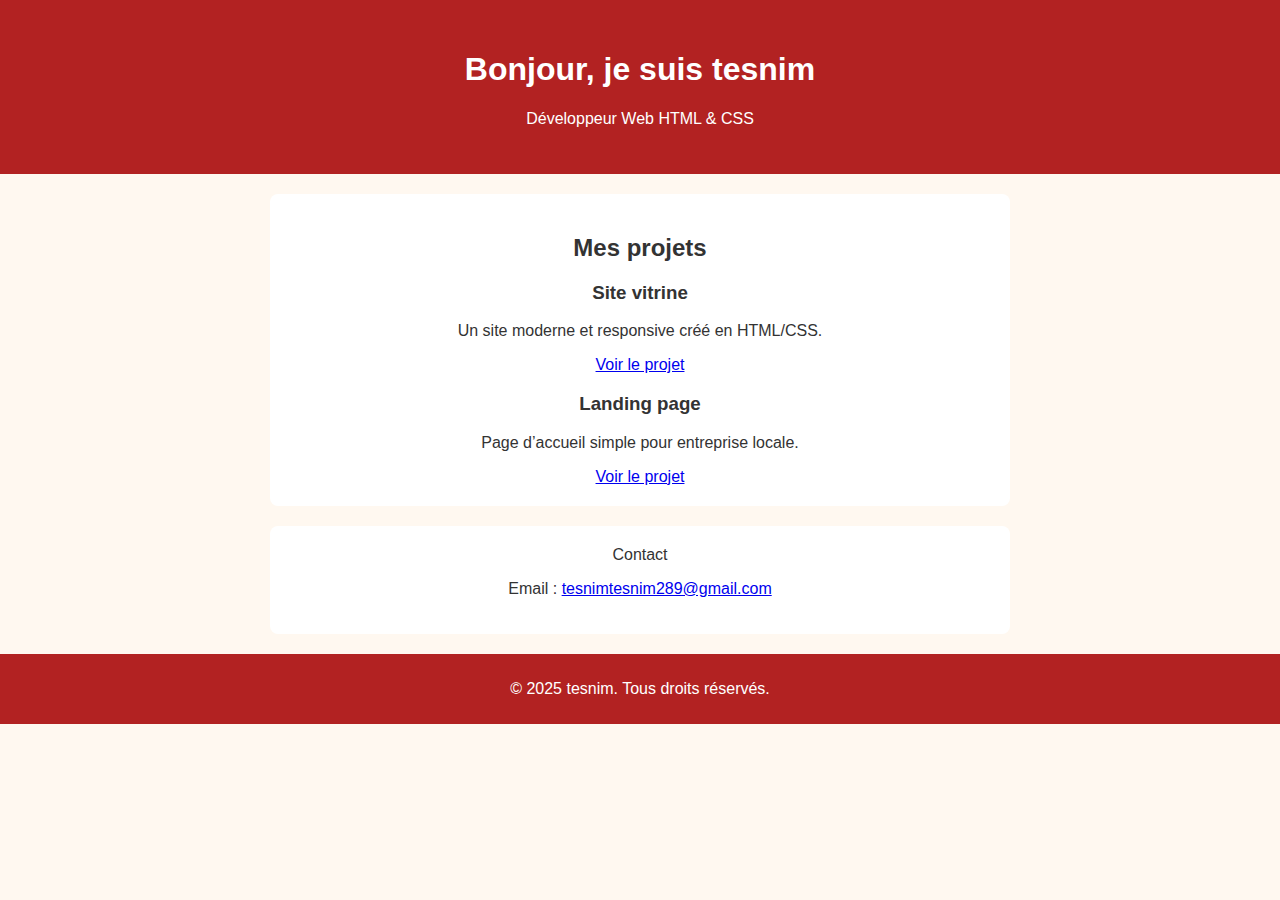
<file: index.html>
<!DOCTYPE html>
<html lang=“fr”>
<head>
  <meta charset="UTF-8">
  <meta name=“viewport” content="width=device-width, initial-scale=1.0">
  <title>Mon Portfolio - tesnim</title>
  <link rel="stylesheet" href="style.css">
</head>
<body>
  <header>
    <h1>Bonjour, je suis tesnim</h1>
    <p>Développeur Web HTML & CSS</p>
  </header>

  <section id="projets">
    <h2>Mes projets</h2>
    <div class="projet">
      <h3>Site vitrine</h3>
      <p>Un site moderne et responsive créé en HTML/CSS.</p>
      <a href="site moderne.html"target=“_blank”>Voir le projet</a>
    </div>
    <div class="projet">
      <h3>Landing page</h3>
      <p>Page d’accueil simple pour entreprise locale.</p>
      <a href="entreprise.html" target="_blank">Voir le projet</a>
    </div>
  </section>

  <section id="contact"
    <h2>Contact</h2>
    <p>Email : <a href="tesnimtesnim289@gmail.com">tesnimtesnim289@gmail.com</a></p>
  </section>

  <footer>
    <p>© 2025 tesnim. Tous droits réservés.</p>
  </footer>
</body>

</html>
</file>
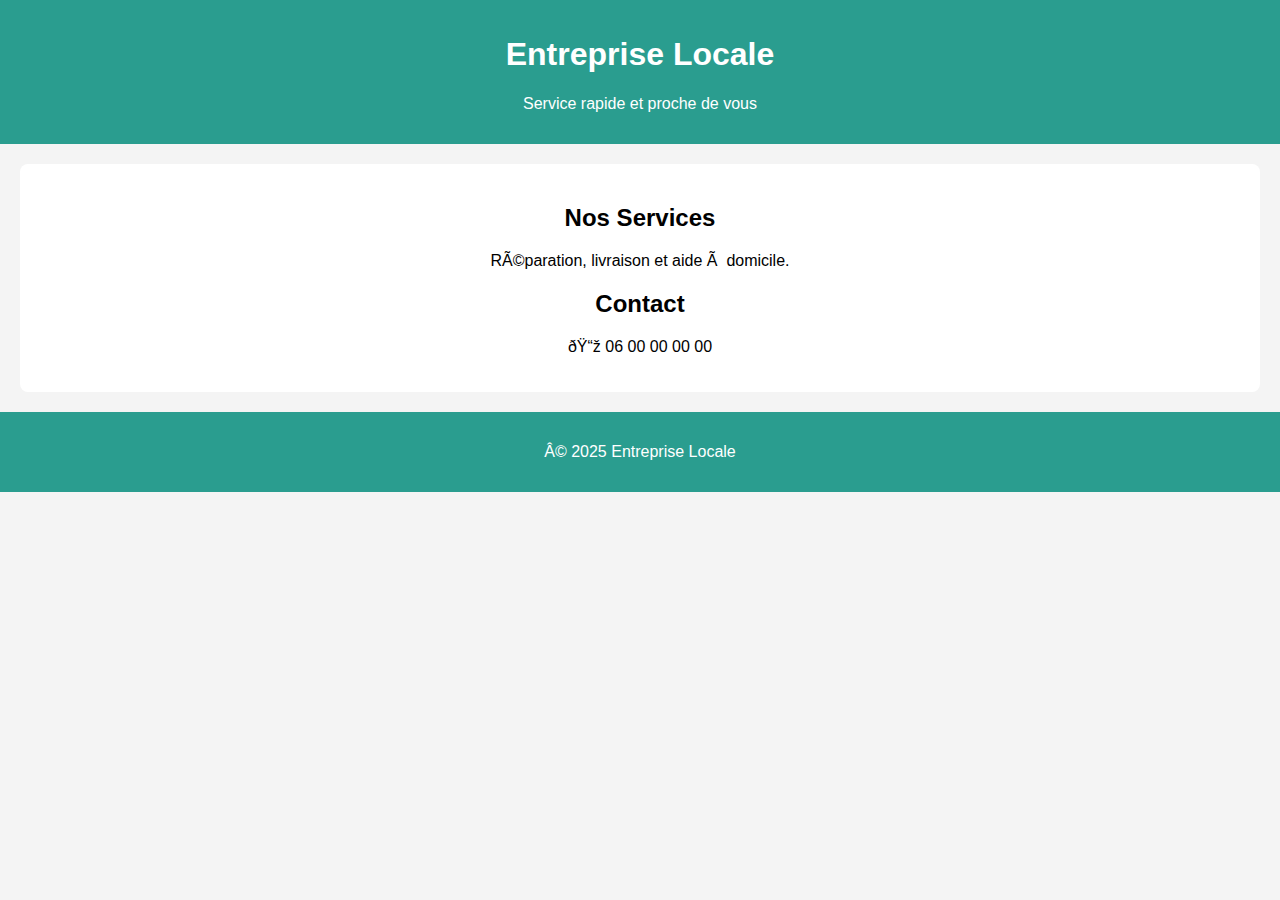
<file: entreprise.html>
<!DOCTYPE html>
<html lang=“fr”>
<head>
  <meta charset=“UTF-8”>
  <meta name=“viewport” content=“width=device-width, initial-scale=1.0”>
  <title>Entreprise Locale</title>
  <link rel="stylesheet" href="style2.css">
</head>
<body>

  <header>
    <h1>Entreprise Locale</h1>
    <p>Service rapide et proche de vous</p>
  </header>

  <main>
    <h2>Nos Services</h2>
    <p>Réparation, livraison et aide à domicile.</p>

    <h2>Contact</h2>
    <p>📞 06 00 00 00 00</p>
  </main>

  <footer>
    <p>© 2025 Entreprise Locale</p>
  </footer>

</body>
</html>
</file>
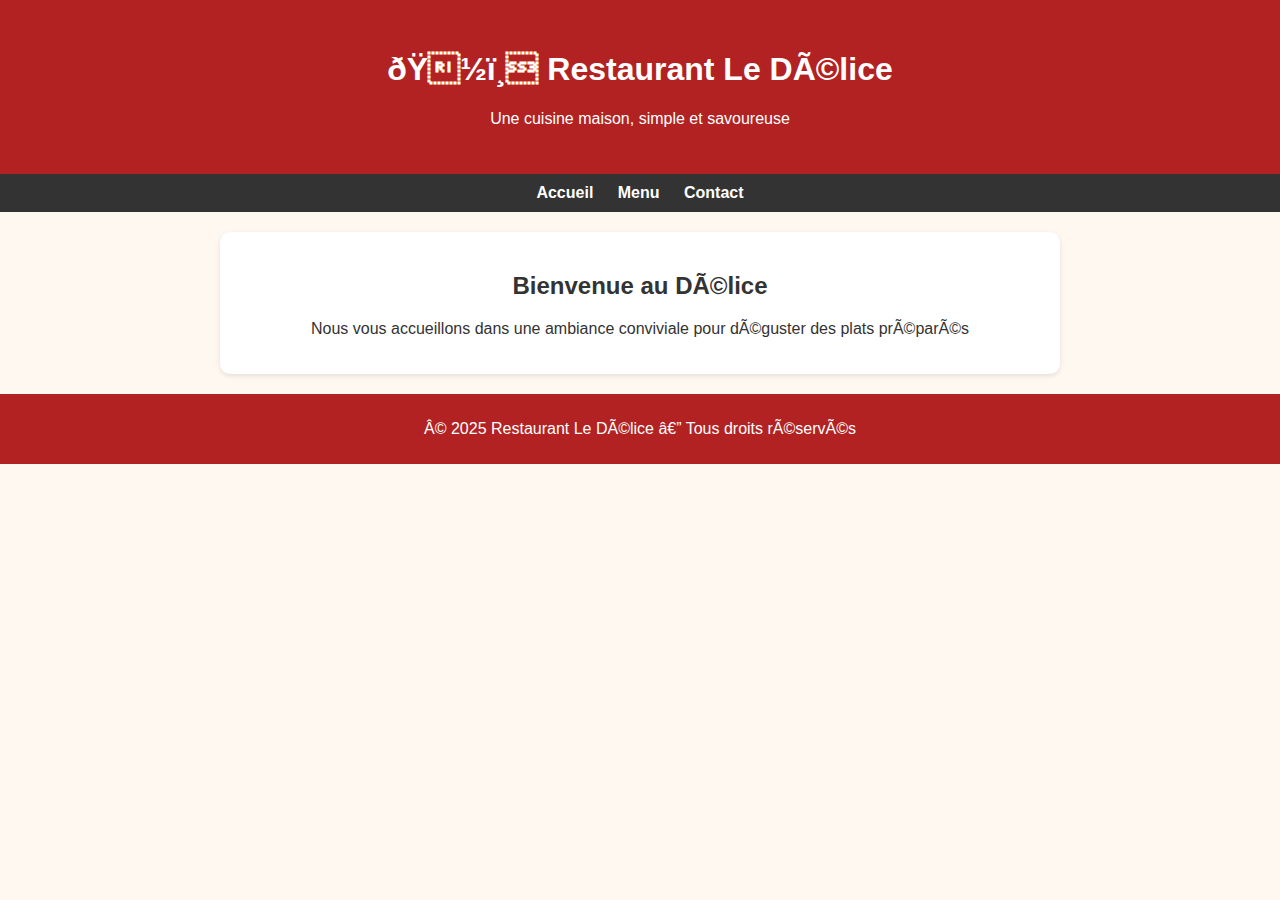
<file: site moderne.html>
<!DOCTYPE html>
<html lang=“fr”>
<head>
  <meta charset=“UTF-8”>
  <meta name=“viewport” content=“width=device-width, initial-scale=1.0”>
  <title>Restaurant Le Délice</title>
  <link rel="stylesheet" href="style1.css">
</head>
<body>

  <header>
    <h1>🍽️ Restaurant Le Délice</h1>
    <p>Une cuisine maison, simple et savoureuse</p>
  </header>

  <nav>
    <a href=“#accueil”>Accueil</a>
    <a href=“#menu”>Menu</a>
    <a href=“#contact”>Contact</a>
  </nav>

  <section id=“accueil”>
    <h2>Bienvenue au Délice</h2>
    <p>Nous vous accueillons dans une ambiance conviviale pour déguster des plats préparés
    </p>
  </section>
  <footer>
  <p>© 2025 Restaurant Le Délice — Tous droits réservés</p>
</footer>
</body>
</html>
</file>
<file: style.css>
body {
  font-family: Arial, sans-serif;
  margin: 0;
  background: #fff8f0;
  color: #333;
  text-align: center;
}

/* En-tête */
header {
  background: #b22222;
  color: white;
  padding: 30px 10px;
}

/* Navigation */
nav {
  background: #333;
  padding: 10px;
}
nav a {
  color: white;
  margin: 0 10px;
  text-decoration: none;
  font-weight: bold;
}
nav a:hover { text-decoration: underline; }

/* Sections */
section {
  background: white;
  margin: 20px auto;
  padding: 20px;
  width: 90%;
  max-width: 700px;
  border-radius: 8px;
}
section img {
  width: 100%;
  border-radius: 8px;
  margin-top: 10px;
}

/* Menu */
ul { list-style: none; padding: 0; }
li {
  background: #ffe5b4;
  margin: 5px 0;
  padding: 8px;
  border-radius: 5px;
}

/* Pied de page */
footer {
  background: #b22222;
  color: white;
  padding: 10px;
  margin-top: 20px;
}
</file>
<file: style2.css>
body {
  font-family: Arial, sans-serif;
  text-align: center;
  margin: 0;
  background: #f4f4f4;
}

header, footer {
  background: #2a9d8f;
  color: white;
  padding: 15px;
}

main {
  background: white;
  margin: 20px;
  padding: 20px;
  border-radius: 8px;
}
</file>
<file: style1.css>
/* Style général */
body {
  font-family: Arial, sans-serif;
  margin: 0;
  background-color: #fff8f0;
  color: #333;
  text-align: center;
}

/* En-tête */
header {
  background-color: #b22222; /* rouge foncé */
  color: white;
  padding: 30px 10px;
}

/* Barre de navigation */
nav {
  background-color: #333;
  padding: 10px;
}

nav a {
  color: white;
  margin: 0 10px;
  text-decoration: none;
  font-weight: bold;
}

nav a:hover {
  text-decoration: underline;
}

/* Section d’accueil */
section {
  background: white;
  width: 90%;
  max-width: 800px;
  margin: 20px auto;
  padding: 20px;
  border-radius: 10px;
  box-shadow: 0 2px 5px rgba(0,0,0,0.1);
}

/* Pied de page (si tu en ajoutes un plus tard) */
footer {
  background-color: #b22222;
  color: white;
  padding: 10px;
  margin-top: 20px;
}
</file>
